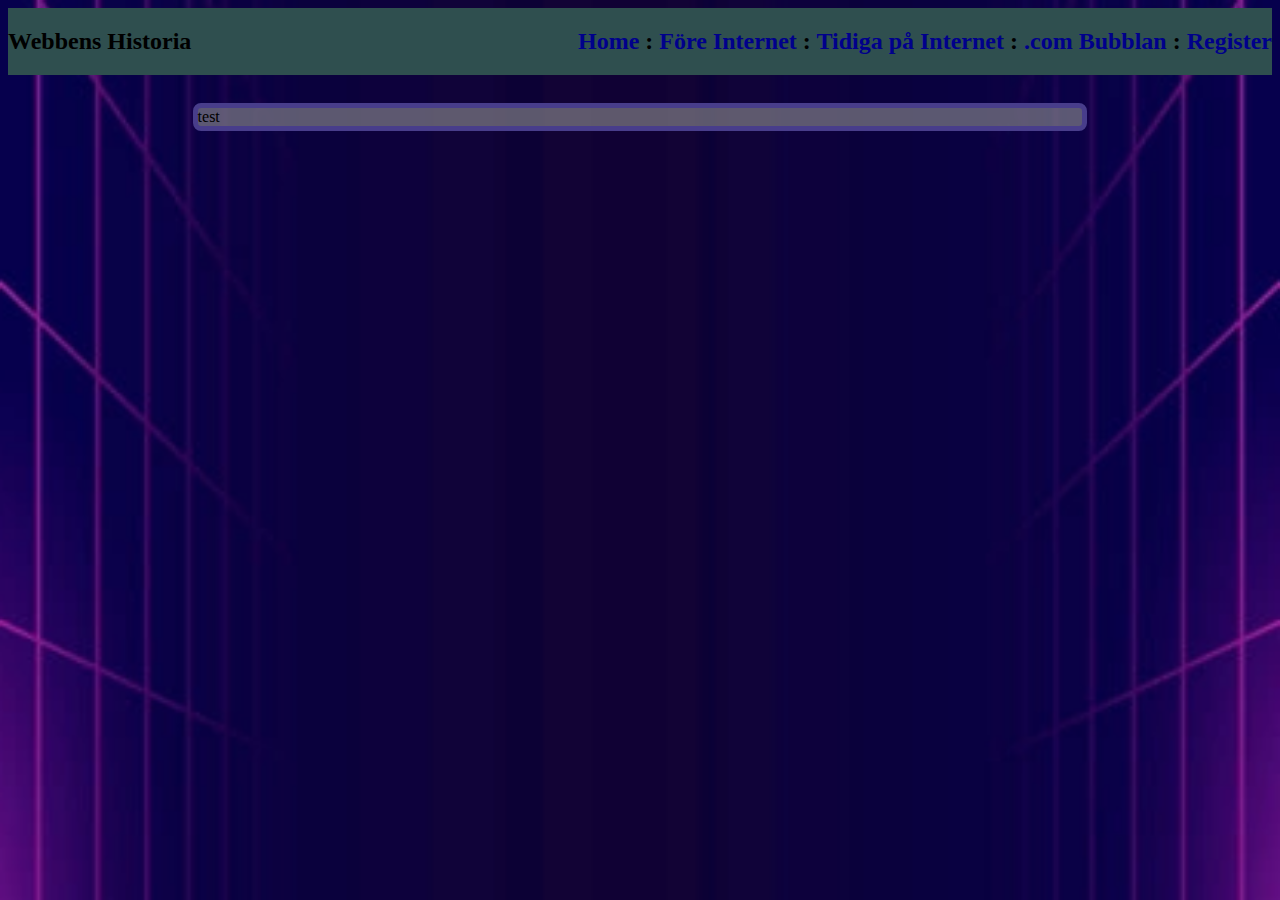
<file: Del1/Major/Index.html>
<!DOCTYPE html>
<html lang="sv">
<head>
    <link href="../stylesheet.css" rel="stylesheet" type="text/css">
    <meta charset="utf-8">
    <title>Webbens Historia</title>
</head>
<body>
    <div class="header">
        <div class="namn">
            <h2>
                Webbens Historia
            </h2>
        </div>
        <div class="links">
            <h2>
                <a href="Index.html">Home</a>
                :
                <a href="Before.html">Före Internet</a>
                :
                <a href="Historia.html">Tidiga på Internet</a>
                :
                <a href="Bubble.html">.com Bubblan</a>
                :
                <a href="Register.html">Register</a>
            </h2>
        </div>
    </div>
    <div class="main">
        test
    </div>
</body>
</html>
</file>
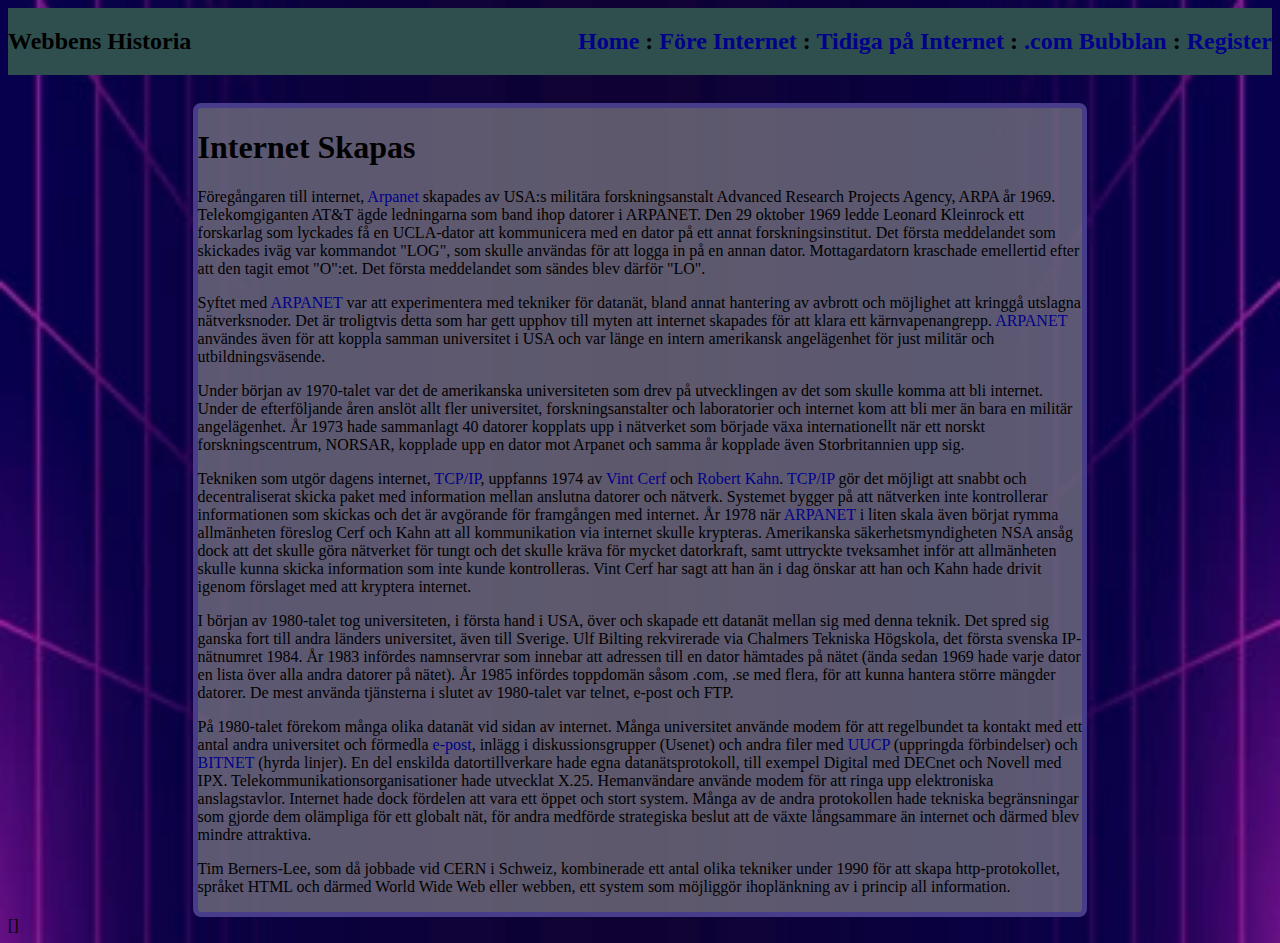
<file: Del1/Major/Before.html>
<!DOCTYPE html>
<html lang="sv">
<head>
    <link href="../stylesheet.css" rel="stylesheet" type="text/css">
    <meta charset="utf-8">
    <title>Webbens Historia</title>
</head>
<body>
    <div class="header">
        <div class="namn">
            <h2>
                Webbens Historia
            </h2>
        </div>
        <div class="links">
            <h2>
                <a href="Index.html">Home</a>
                :
                <a href="Before.html">Före Internet</a>
                :
                <a href="Historia.html">Tidiga på Internet</a>
                :
                <a href="Bubble.html">.com Bubblan</a>
                :
                <a href="Register.html">Register</a>
            </h2>
        </div>
    </div>
    <div class="main">
        <h1>Internet Skapas</h1>
        <p>Föregångaren till internet, <a href="../Minor/Arpanet.html">Arpanet</a> skapades av USA:s militära forskningsanstalt Advanced Research Projects Agency, ARPA år 1969. Telekomgiganten AT&T ägde ledningarna som band ihop datorer i ARPANET. Den 29 oktober 1969 ledde Leonard Kleinrock ett forskarlag som lyckades få en UCLA-dator att kommunicera med en dator på ett annat forskningsinstitut. Det första meddelandet som skickades iväg var kommandot "LOG", som skulle användas för att logga in på en annan dator. Mottagardatorn kraschade emellertid efter att den tagit emot "O":et. Det första meddelandet som sändes blev därför "LO".</p>

        <p>Syftet med <a href="../Minor/Arpanet.html">ARPANET</a> var att experimentera med tekniker för datanät, bland annat hantering av avbrott och möjlighet att kringgå utslagna nätverksnoder. Det är troligtvis detta som har gett upphov till myten att internet skapades för att klara ett kärnvapenangrepp. <a href="../Minor/Arpanet.html">ARPANET</a> användes även för att koppla samman universitet i USA och var länge en intern amerikansk angelägenhet för just militär och utbildningsväsende.</p>

        <p>Under början av 1970-talet var det de amerikanska universiteten som drev på utvecklingen av det som skulle komma att bli internet. Under de efterföljande åren anslöt allt fler universitet, forskningsanstalter och laboratorier och internet kom att bli mer än bara en militär angelägenhet. År 1973 hade sammanlagt 40 datorer kopplats upp i nätverket som började växa internationellt när ett norskt forskningscentrum, NORSAR, kopplade upp en dator mot Arpanet och samma år kopplade även Storbritannien upp sig.</p>

        <p>Tekniken som utgör dagens internet, <a href="../Minor/TCPIP.html">TCP/IP</a>, uppfanns 1974 av <a href="../Minor/Vint Cerf.html">Vint Cerf</a> och <a href="../Minor/Robert Kahn.html">Robert Kahn</a>. <a href="../Minor/TCPIP.html">TCP/IP</a> gör det möjligt att snabbt och decentraliserat skicka paket med information mellan anslutna datorer och nätverk. Systemet bygger på att nätverken inte kontrollerar informationen som skickas och det är avgörande för framgången med internet. År 1978 när <a href="../Minor/Arpanet.html">ARPANET</a> i liten skala även börjat rymma allmänheten föreslog Cerf och Kahn att all kommunikation via internet skulle krypteras. Amerikanska säkerhetsmyndigheten NSA ansåg dock att det skulle göra nätverket för tungt och det skulle kräva för mycket datorkraft, samt uttryckte tveksamhet inför att allmänheten skulle kunna skicka information som inte kunde kontrolleras. Vint Cerf har sagt att han än i dag önskar att han och Kahn hade drivit igenom förslaget med att kryptera internet.</p>

        <p>I början av 1980-talet tog universiteten, i första hand i USA, över och skapade ett datanät mellan sig med denna teknik. Det spred sig ganska fort till andra länders universitet, även till Sverige. Ulf Bilting rekvirerade via Chalmers Tekniska Högskola, det första svenska IP-nätnumret 1984. År 1983 infördes namnservrar som innebar att adressen till en dator hämtades på nätet (ända sedan 1969 hade varje dator en lista över alla andra datorer på nätet). År 1985 infördes toppdomän såsom .com, .se med flera, för att kunna hantera större mängder datorer. De mest använda tjänsterna i slutet av 1980-talet var telnet, e-post och FTP.</p>

        <p>På 1980-talet förekom många olika datanät vid sidan av internet. Många universitet använde modem för att regelbundet ta kontakt med ett antal andra universitet och förmedla <a href="../Minor/Epost.html">e-post</a>, inlägg i diskussionsgrupper (Usenet) och andra filer med <a href="../Minor/Uucp.html">UUCP</a> (uppringda förbindelser) och <a href="../Minor/Bitnet.html">BITNET</a> (hyrda linjer). En del enskilda datortillverkare hade egna datanätsprotokoll, till exempel Digital med DECnet och Novell med IPX. Telekommunikationsorganisationer hade utvecklat X.25. Hemanvändare använde modem för att ringa upp elektroniska anslagstavlor. Internet hade dock fördelen att vara ett öppet och stort system. Många av de andra protokollen hade tekniska begränsningar som gjorde dem olämpliga för ett globalt nät, för andra medförde strategiska beslut att de växte långsammare än internet och därmed blev mindre attraktiva.</p>

        <p>Tim Berners-Lee, som då jobbade vid CERN i Schweiz, kombinerade ett antal olika tekniker under 1990 för att skapa http-protokollet, språket HTML och därmed World Wide Web eller webben, ett system som möjliggör ihoplänkning av i princip all information.</p>
    </div>
</body>
</html>[]
</file>
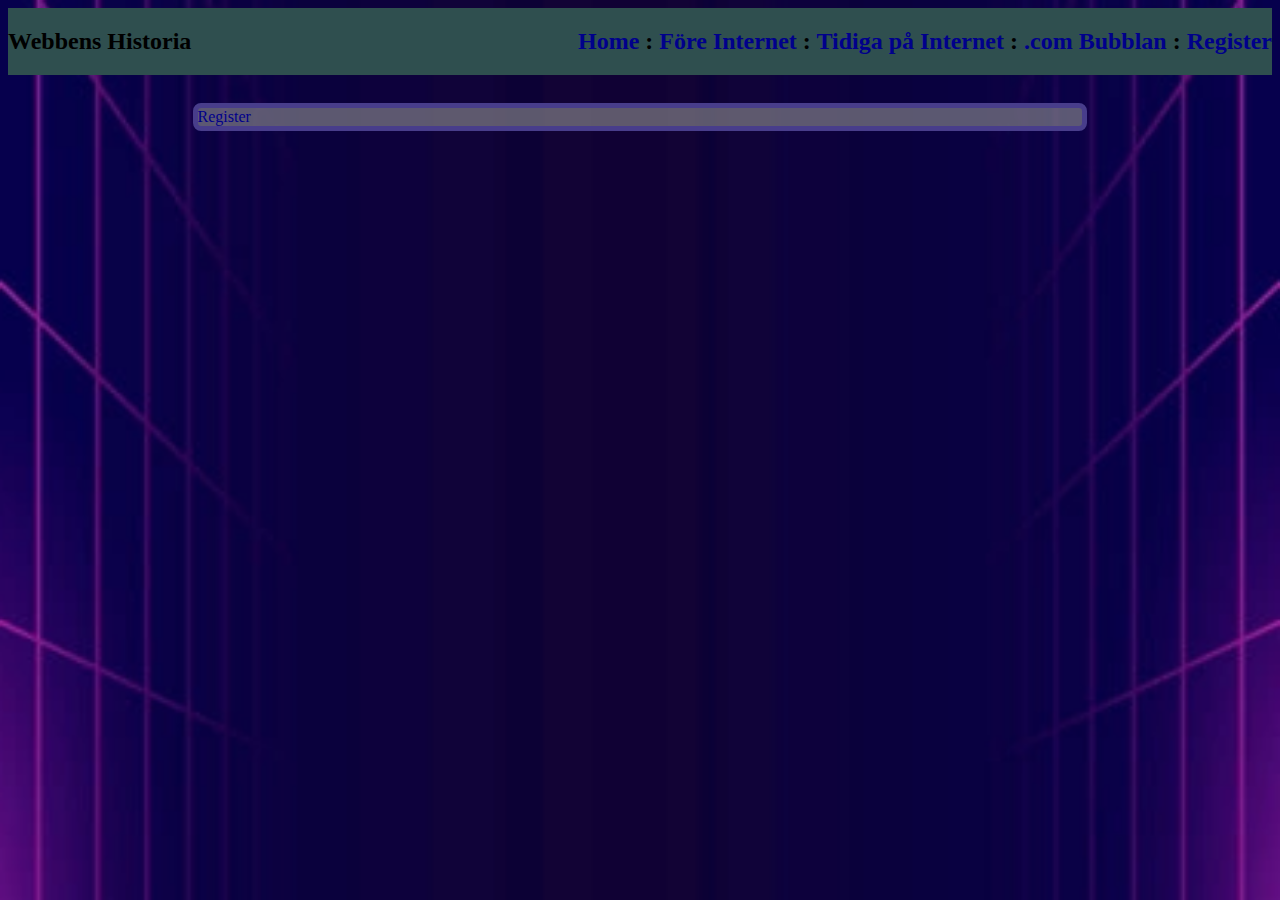
<file: Del1/Major/Register.html>
<!DOCTYPE html>
<html lang="sv">
<head>
    <link href="../stylesheet.css" rel="stylesheet" type="text/css">
    <meta charset="utf-8">
    <title>Webbens Historia</title>
</head>
<body>
    <div class="header">
        <div class="namn">
            <h2>
                Webbens Historia
            </h2>
        </div>
        <div class="links">
            <h2>
                <a href="Index.html">Home</a>
                :
                <a href="Before.html">Före Internet</a>
                :
                <a href="Historia.html">Tidiga på Internet</a>
                :
                <a href="Bubble.html">.com Bubblan</a>
                :
                <a href="Register.html">Register</a>
            </h2>
        </div>
    </div>
    <div class="main">
        <a href="../Minor/Arpanet.html">Register</a>
    </div>
</body>
</html>
</file>
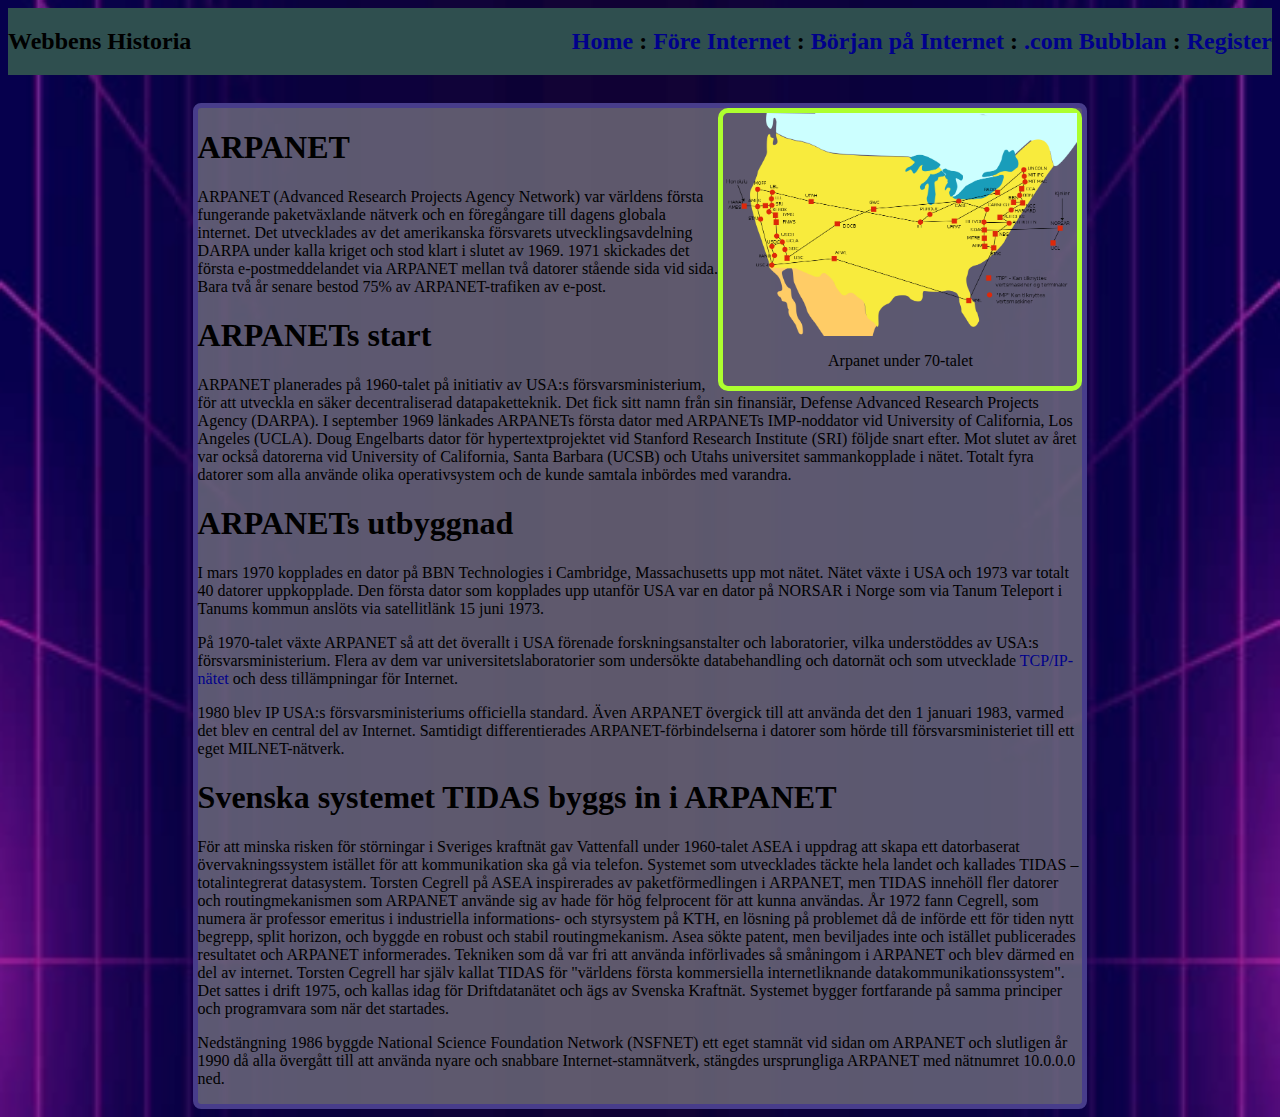
<file: Del1/Minor/Arpanet.html>
<!DOCTYPE html>
<html lang="sv">
<head>
    <link href="../stylesheet.css" rel="stylesheet" type="text/css">
    <meta charset="utf-8">
    <title>Webbens Historia</title>
</head>
<body>
    <div class="header">
        <div class="namn">
            <h2>
                Webbens Historia
            </h2>
        </div>
        <div class="links">
            <h2>
                <a href="../Major/Index.html">Home</a>
                :
                <a href="../Major/Before.html">Före Internet</a>
                :
                <a href="../Major/Historia.html">Början på Internet</a>
                :
                <a href="../Major/Bubble.html">.com Bubblan</a>
                :
                <a href="../Major/Register.html">Register</a>
            </h2>
        </div>
    </div>
    <div class="main">
        <div class="right">
            <img src="../Img/Arpanet.png" width="100%">
            <p>Arpanet under 70-talet</p>    
        </div>
        <div>
            <p>
                <h1>ARPANET</h1>
            </p>
            <div>
                <p>
                    ARPANET (Advanced Research Projects Agency Network) var världens första fungerande paketväxlande nätverk och en föregångare till dagens globala internet. Det utvecklades av det amerikanska försvarets utvecklingsavdelning DARPA under kalla kriget och stod klart i slutet av 1969. 1971 skickades det första e-postmeddelandet via ARPANET mellan två datorer stående sida vid sida. Bara två år senare bestod 75% av ARPANET-trafiken av e-post.
                </p>
            </div>
        </div>
        <p>
            <h1>ARPANETs start</h1>
        </p>
        <p>
            ARPANET planerades på 1960-talet på initiativ av USA:s försvarsministerium, för att utveckla en säker decentraliserad datapaketteknik. Det fick sitt namn från sin finansiär, Defense Advanced Research Projects Agency (DARPA). I september 1969 länkades ARPANETs första dator med ARPANETs IMP-noddator vid University of California, Los Angeles (UCLA). Doug Engelbarts dator för hypertextprojektet vid Stanford Research Institute (SRI) följde snart efter. Mot slutet av året var också datorerna vid University of California, Santa Barbara (UCSB) och Utahs universitet sammankopplade i nätet. Totalt fyra datorer som alla använde olika operativsystem och de kunde samtala inbördes med varandra.
        </p>
        <h1>
            ARPANETs utbyggnad
        </h1>
        <div>
            <p>I mars 1970 kopplades en dator på BBN Technologies i Cambridge, Massachusetts upp mot nätet. Nätet växte i USA och 1973 var totalt 40 datorer uppkopplade. Den första dator som kopplades upp utanför USA var en dator på NORSAR i Norge som via Tanum Teleport i Tanums kommun anslöts via satellitlänk 15 juni 1973.</p>
            <p>På 1970-talet växte ARPANET så att det överallt i USA förenade forskningsanstalter och laboratorier, vilka understöddes av USA:s försvarsministerium. Flera av dem var universitetslaboratorier som undersökte databehandling och datornät och som utvecklade <a href="TCPIP.html">TCP/IP-nätet</a> och dess tillämpningar för Internet.</p>
            <p>1980 blev IP USA:s försvarsministeriums officiella standard. Även ARPANET övergick till att använda det den 1 januari 1983, varmed det blev en central del av Internet. Samtidigt differentierades ARPANET-förbindelserna i datorer som hörde till försvarsministeriet till ett eget MILNET-nätverk.</p>
        </div>
        <h1>
            Svenska systemet TIDAS byggs in i ARPANET
        </h1>
        <p>För att minska risken för störningar i Sveriges kraftnät gav Vattenfall under 1960-talet ASEA i uppdrag att skapa ett datorbaserat övervakningssystem istället för att kommunikation ska gå via telefon. Systemet som utvecklades täckte hela landet och kallades TIDAS – totalintegrerat datasystem. Torsten Cegrell på ASEA inspirerades av paketförmedlingen i ARPANET, men TIDAS innehöll fler datorer och routingmekanismen som ARPANET använde sig av hade för hög felprocent för att kunna användas. År 1972 fann Cegrell, som numera är professor emeritus i industriella informations- och styrsystem på KTH, en lösning på problemet då de införde ett för tiden nytt begrepp, split horizon, och byggde en robust och stabil routingmekanism. Asea sökte patent, men beviljades inte och istället publicerades resultatet och ARPANET informerades. Tekniken som då var fri att använda införlivades så småningom i ARPANET och blev därmed en del av internet. Torsten Cegrell har själv kallat TIDAS för "världens första kommersiella internetliknande datakommunikationssystem". Det sattes i drift 1975, och kallas idag för Driftdatanätet och ägs av Svenska Kraftnät. Systemet bygger fortfarande på samma principer och programvara som när det startades.</p>
        <p>Nedstängning 1986 byggde National Science Foundation Network (NSFNET) ett eget stamnät vid sidan om ARPANET och slutligen år 1990 då alla övergått till att använda nyare och snabbare Internet-stamnätverk, stängdes ursprungliga ARPANET med nätnumret 10.0.0.0 ned.</p>
    </div>
</body>
</html>
</file>
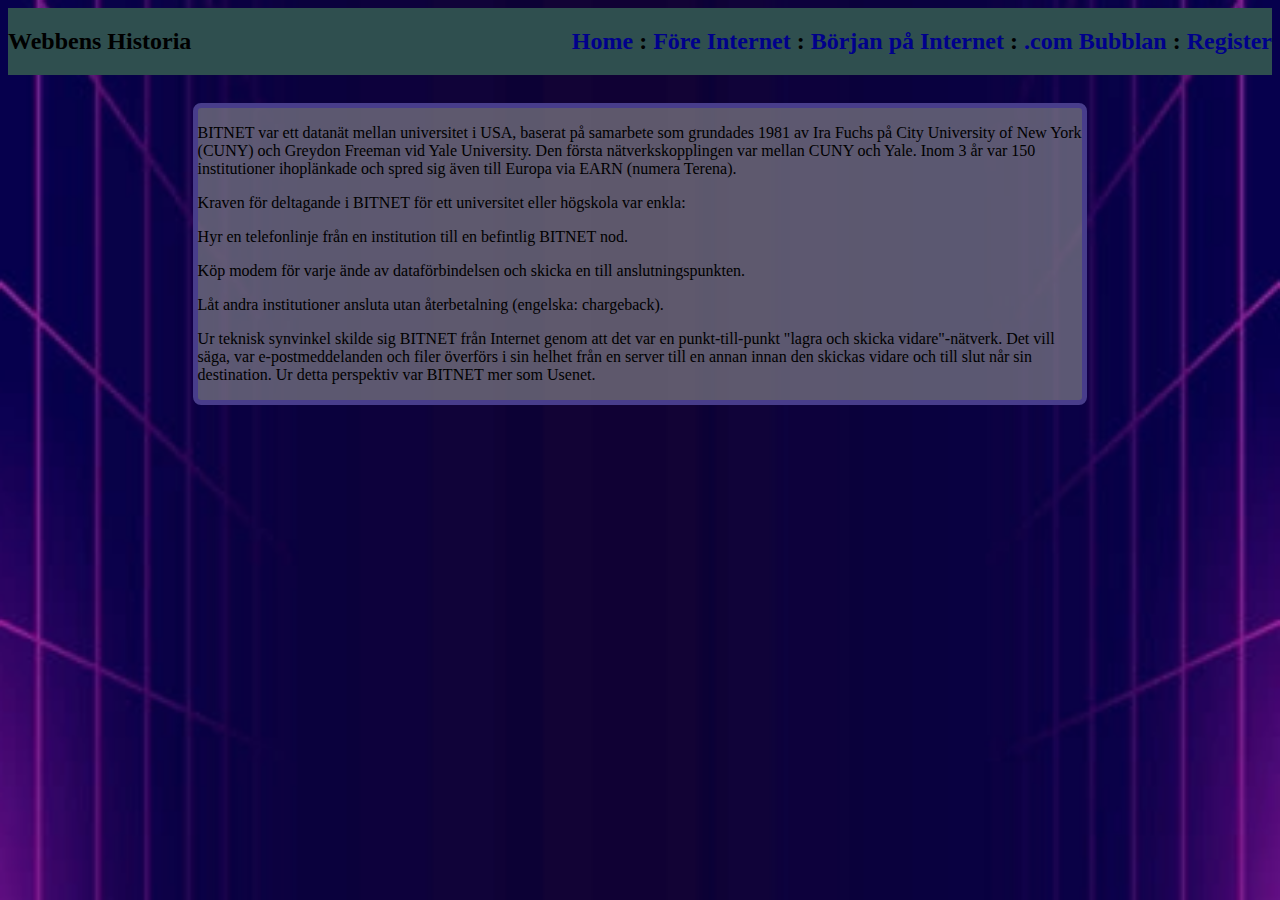
<file: Del1/Minor/Bitnet.html>
<!DOCTYPE html>
<html lang="sv">
<head>
    <link href="../stylesheet.css" rel="stylesheet" type="text/css">
    <meta charset="utf-8">
    <title>Webbens Historia</title>
</head>
<body>
    <div class="header">
        <div class="namn">
            <h2>
                Webbens Historia
            </h2>
        </div>
        <div class="links">
            <h2>
                <a href="../Major/Index.html">Home</a>
                :
                <a href="../Major/Before.html">Före Internet</a>
                :
                <a href="../Major/Historia.html">Början på Internet</a>
                :
                <a href="../Major/Bubble.html">.com Bubblan</a>
                :
                <a href="../Major/Register.html">Register</a>
            </h2>
        </div>
    </div>
    <div class="main">
        <p>BITNET var ett datanät mellan universitet i USA, baserat på samarbete som grundades 1981 av Ira Fuchs på City University of New York (CUNY) och Greydon Freeman vid Yale University. Den första nätverkskopplingen var mellan CUNY och Yale. Inom 3 år var 150 institutioner ihoplänkade och spred sig även till Europa via EARN (numera Terena).</p>

        <p>Kraven för deltagande i BITNET för ett universitet eller högskola var enkla:</p>
        
        <p>Hyr en telefonlinje från en institution till en befintlig BITNET nod.</p>
        <p>Köp modem för varje ände av dataförbindelsen och skicka en till anslutningspunkten.</p>
        <p>Låt andra institutioner ansluta utan återbetalning (engelska: chargeback).</p>
        <p>Ur teknisk synvinkel skilde sig BITNET från Internet genom att det var en punkt-till-punkt "lagra och skicka vidare"-nätverk. Det vill säga, var e-postmeddelanden och filer överförs i sin helhet från en server till en annan innan den skickas vidare och till slut når sin destination. Ur detta perspektiv var BITNET mer som Usenet.</p>
    </div>
</body>
</file>
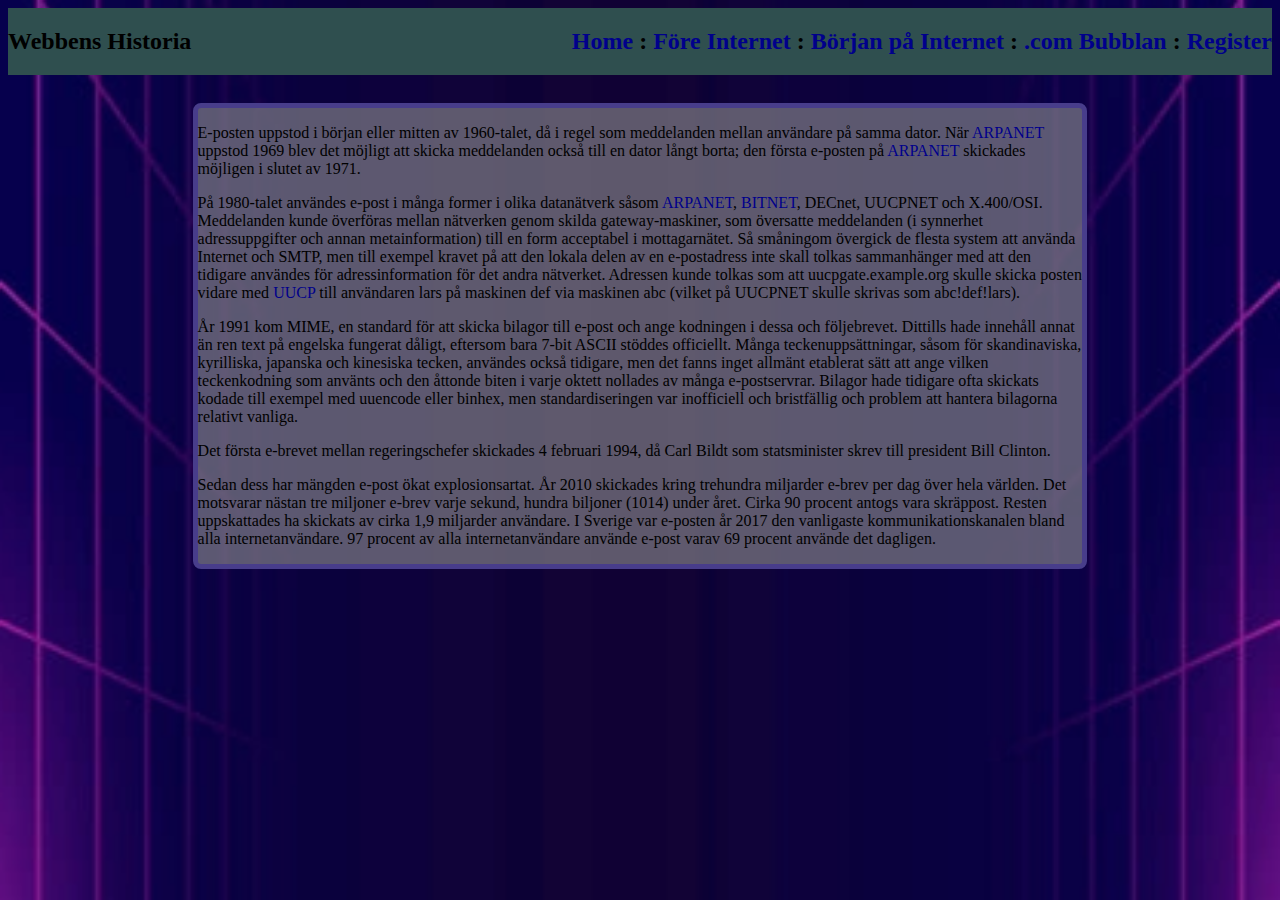
<file: Del1/Minor/Epost.html>
<!DOCTYPE html>
<html lang="sv">
<head>
    <link href="../stylesheet.css" rel="stylesheet" type="text/css">
    <meta charset="utf-8">
    <title>Webbens Historia</title>
</head>
<body>
    <div class="header">
        <div class="namn">
            <h2>
                Webbens Historia
            </h2>
        </div>
        <div class="links">
            <h2>
                <a href="../Major/Index.html">Home</a>
                :
                <a href="../Major/Before.html">Före Internet</a>
                :
                <a href="../Major/Historia.html">Början på Internet</a>
                :
                <a href="../Major/Bubble.html">.com Bubblan</a>
                :
                <a href="../Major/Register.html">Register</a>
            </h2>
        </div>
    </div>
    <div class="main">
        <p>E-posten uppstod i början eller mitten av 1960-talet, då i regel som meddelanden mellan användare på samma dator. När <a href="../Minor/Arpanet.html">ARPANET</a> uppstod 1969 blev det möjligt att skicka meddelanden också till en dator långt borta; den första e-posten på <a href="../Minor/Arpanet.html">ARPANET</a> skickades möjligen i slutet av 1971.</p>

        <p>På 1980-talet användes e-post i många former i olika datanätverk såsom <a href="../Minor/Arpanet.html">ARPANET</a>, <a href="../Minor/Bitnet.html">BITNET</a>, DECnet, UUCPNET och X.400/OSI. Meddelanden kunde överföras mellan nätverken genom skilda gateway-maskiner, som översatte meddelanden (i synnerhet adressuppgifter och annan metainformation) till en form acceptabel i mottagarnätet. Så småningom övergick de flesta system att använda Internet och SMTP, men till exempel kravet på att den lokala delen av en e-postadress inte skall tolkas sammanhänger med att den tidigare användes för adressinformation för det andra nätverket. Adressen <abc%def%lars@uucpgate.example.org> kunde tolkas som att uucpgate.example.org skulle skicka posten vidare med <a href="Uucp.html">UUCP</a> till användaren lars på maskinen def via maskinen abc (vilket på UUCPNET skulle skrivas som abc!def!lars).</p>
        
        <p>År 1991 kom MIME, en standard för att skicka bilagor till e-post och ange kodningen i dessa och följebrevet. Dittills hade innehåll annat än ren text på engelska fungerat dåligt, eftersom bara 7-bit ASCII stöddes officiellt. Många teckenuppsättningar, såsom för skandinaviska, kyrilliska, japanska och kinesiska tecken, användes också tidigare, men det fanns inget allmänt etablerat sätt att ange vilken teckenkodning som använts och den åttonde biten i varje oktett nollades av många e-postservrar. Bilagor hade tidigare ofta skickats kodade till exempel med uuencode eller binhex, men standardiseringen var inofficiell och bristfällig och problem att hantera bilagorna relativt vanliga.</p>
        
        <p>Det första e-brevet mellan regeringschefer skickades 4 februari 1994, då Carl Bildt som statsminister skrev till president Bill Clinton.</p>
        
        <p>Sedan dess har mängden e-post ökat explosionsartat. År 2010 skickades kring trehundra miljarder e-brev per dag över hela världen. Det motsvarar nästan tre miljoner e-brev varje sekund, hundra biljoner (1014) under året. Cirka 90 procent antogs vara skräppost. Resten uppskattades ha skickats av cirka 1,9 miljarder användare. I Sverige var e-posten år 2017 den vanligaste kommunikationskanalen bland alla internetanvändare. 97 procent av alla internetanvändare använde e-post varav 69 procent använde det dagligen.</p>
    </div>
</body>
</file>
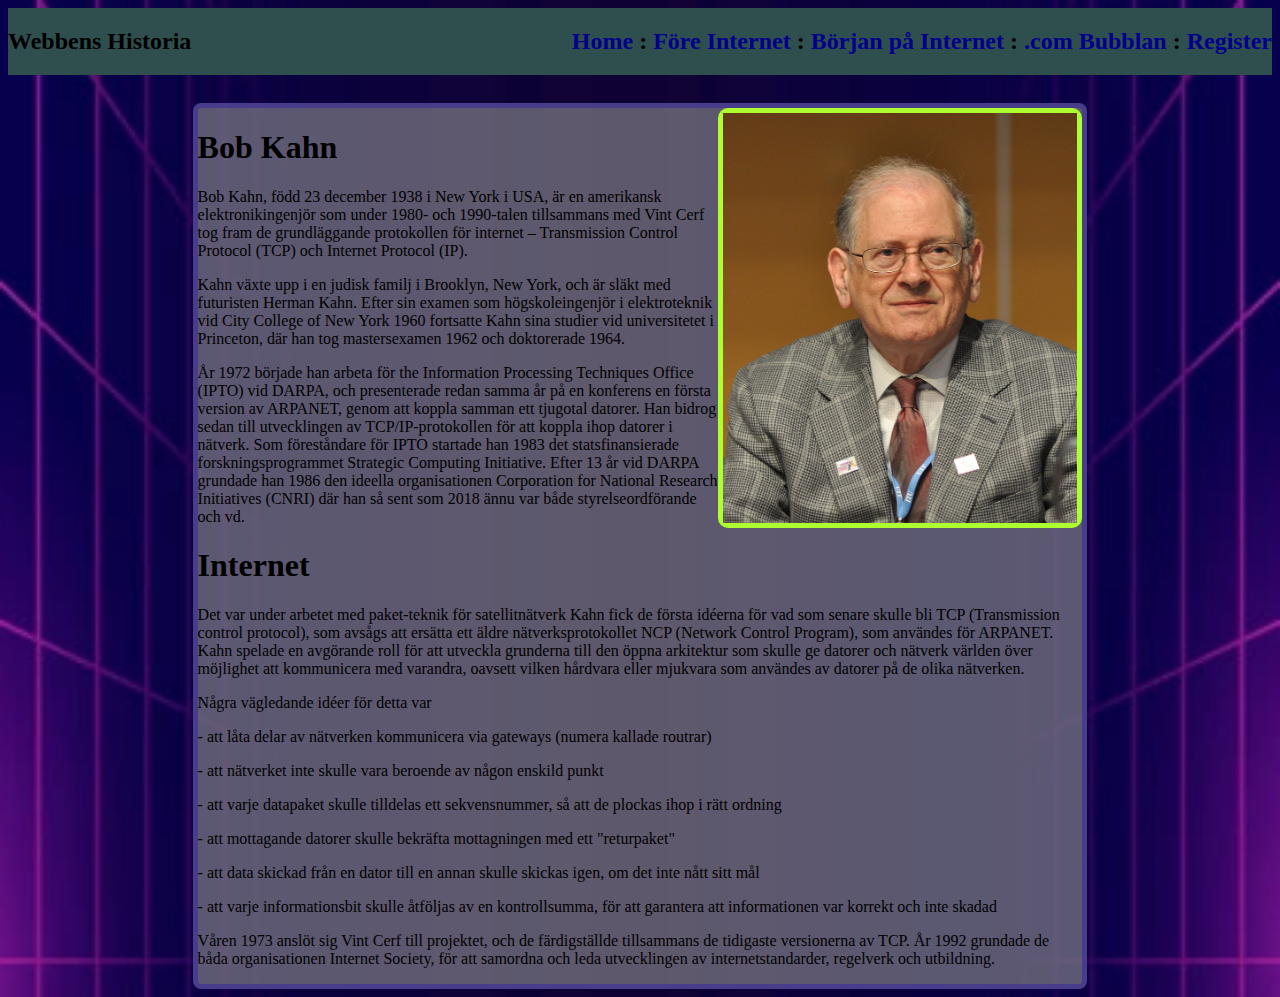
<file: Del1/Minor/Robert Kahn.html>
<!DOCTYPE html>
<html lang="sv">
<head>
    <link href="../stylesheet.css" rel="stylesheet" type="text/css">
    <meta charset="utf-8">
    <title>Webbens Historia</title>
</head>
<body>
    <div class="header">
        <div class="namn">
            <h2>
                Webbens Historia
            </h2>
        </div>
        <div class="links">
            <h2>
                <a href="../Major/Index.html">Home</a>
                :
                <a href="../Major/Before.html">Före Internet</a>
                :
                <a href="../Major/Historia.html">Början på Internet</a>
                :
                <a href="../Major/Bubble.html">.com Bubblan</a>
                :
                <a href="../Major/Register.html">Register</a>
            </h2>
        </div>
    </div>
    <div class="main">
        <div class="right">
            <img src="../Img/Kahn.jpg" width="100%">  
        </div>
        <h1>
            Bob Kahn
        </h1>
        <p>Bob Kahn, född 23 december 1938 i New York i USA, är en amerikansk elektronikingenjör som under 1980- och 1990-talen tillsammans med Vint Cerf tog fram de grundläggande protokollen för internet – Transmission Control Protocol (TCP) och Internet Protocol (IP).</p>

        <p>Kahn växte upp i en judisk familj i Brooklyn, New York, och är släkt med futuristen Herman Kahn. Efter sin examen som högskoleingenjör i elektroteknik vid City College of New York 1960 fortsatte Kahn sina studier vid universitetet i Princeton, där han tog mastersexamen 1962 och doktorerade 1964.</p>

        <p>År 1972 började han arbeta för the Information Processing Techniques Office (IPTO) vid DARPA, och presenterade redan samma år på en konferens en första version av ARPANET, genom att koppla samman ett tjugotal datorer. Han bidrog sedan till utvecklingen av TCP/IP-protokollen för att koppla ihop datorer i nätverk. Som föreståndare för IPTO startade han 1983 det statsfinansierade forskningsprogrammet Strategic Computing Initiative. Efter 13 år vid DARPA grundade han 1986 den ideella organisationen Corporation for National Research Initiatives (CNRI) där han så sent som 2018 ännu var både styrelseordförande och vd.</p>

        <h1>
            Internet
        </h1>
            
        <p>Det var under arbetet med paket-teknik för satellitnätverk Kahn fick de första idéerna för vad som senare skulle bli TCP (Transmission control protocol), som avsågs att ersätta ett äldre nätverksprotokollet NCP (Network Control Program), som användes för ARPANET. Kahn spelade en avgörande roll för att utveckla grunderna till den öppna arkitektur som skulle ge datorer och nätverk världen över möjlighet att kommunicera med varandra, oavsett vilken hårdvara eller mjukvara som användes av datorer på de olika nätverken.</p>

        <p>Några vägledande idéer för detta var

        <p>    -   att låta delar av nätverken kommunicera via gateways (numera kallade routrar)</p>
        <p>    -   att nätverket inte skulle vara beroende av någon enskild punkt</p>
        <p>    -   att varje datapaket skulle tilldelas ett sekvensnummer, så att de plockas ihop i rätt ordning</p>
        <p>    -   att mottagande datorer skulle bekräfta mottagningen med ett "returpaket"</p>
        <p>    -   att data skickad från en dator till en annan skulle skickas igen, om det inte nått sitt mål</p>
        <p>    -   att varje informationsbit skulle åtföljas av en kontrollsumma, för att garantera att informationen var korrekt och inte skadad </p>

        <p>Våren 1973 anslöt sig Vint Cerf till projektet, och de färdigställde tillsammans de tidigaste versionerna av TCP. År 1992 grundade de båda organisationen Internet Society, för att samordna och leda utvecklingen av internetstandarder, regelverk och utbildning.</p>
    </div>
</file>
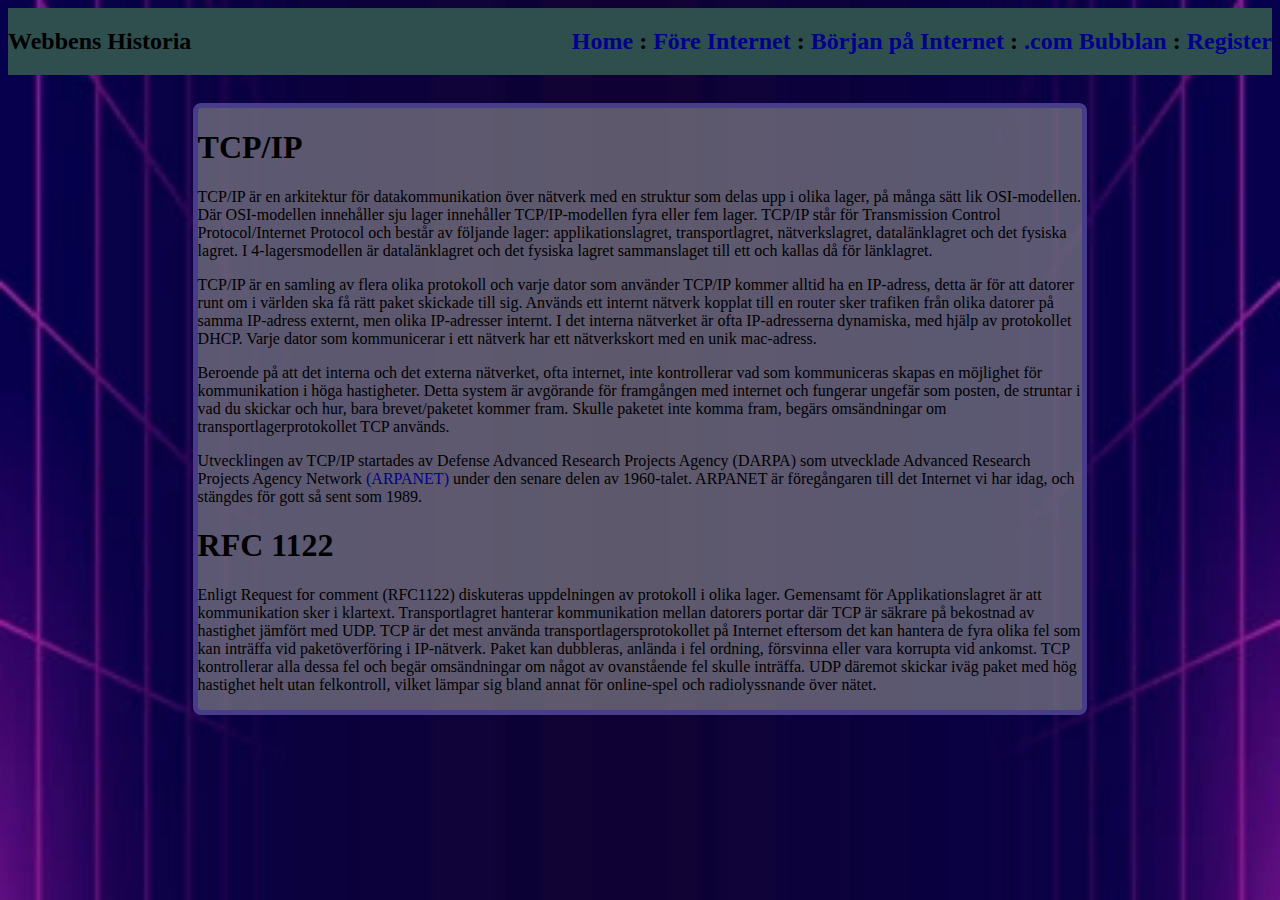
<file: Del1/Minor/TCPIP.html>
<!DOCTYPE html>
<html lang="sv">
<head>
    <link href="../stylesheet.css" rel="stylesheet" type="text/css">
    <meta charset="utf-8">
    <title>Webbens Historia</title>
</head>
<body>
    <div class="header">
        <div class="namn">
            <h2>
                Webbens Historia
            </h2>
        </div>
        <div class="links">
            <h2>
                <a href="../Major/Index.html">Home</a>
                :
                <a href="../Major/Before.html">Före Internet</a>
                :
                <a href="../Major/Historia.html">Början på Internet</a>
                :
                <a href="../Major/Bubble.html">.com Bubblan</a>
                :
                <a href="../Major/Register.html">Register</a>
            </h2>
        </div>
    </div>
    <div class="main">
    <h1>
        TCP/IP
    </h1>

    <p>TCP/IP är en arkitektur för datakommunikation över nätverk med en struktur som delas upp i olika lager, på många sätt lik OSI-modellen. Där OSI-modellen innehåller sju lager innehåller TCP/IP-modellen fyra eller fem lager. TCP/IP står för Transmission Control Protocol/Internet Protocol och består av följande lager: applikationslagret, transportlagret, nätverkslagret, datalänklagret och det fysiska lagret. I 4-lagersmodellen är datalänklagret och det fysiska lagret sammanslaget till ett och kallas då för länklagret.</p>

    <p>TCP/IP är en samling av flera olika protokoll och varje dator som använder TCP/IP kommer alltid ha en IP-adress, detta är för att datorer runt om i världen ska få rätt paket skickade till sig. Används ett internt nätverk kopplat till en router sker trafiken från olika datorer på samma IP-adress externt, men olika IP-adresser internt. I det interna nätverket är ofta IP-adresserna dynamiska, med hjälp av protokollet DHCP. Varje dator som kommunicerar i ett nätverk har ett nätverkskort med en unik mac-adress.</p>

    <p>Beroende på att det interna och det externa nätverket, ofta internet, inte kontrollerar vad som kommuniceras skapas en möjlighet för kommunikation i höga hastigheter. Detta system är avgörande för framgången med internet och fungerar ungefär som posten, de struntar i vad du skickar och hur, bara brevet/paketet kommer fram. Skulle paketet inte komma fram, begärs omsändningar om transportlagerprotokollet TCP används.</p>

    <p>Utvecklingen av TCP/IP startades av Defense Advanced Research Projects Agency (DARPA) som utvecklade Advanced Research Projects Agency Network <a href="Arpanet.html">(ARPANET)</a> under den senare delen av 1960-talet. ARPANET är föregångaren till det Internet vi har idag, och stängdes för gott så sent som 1989.</p>

    <h1>
        RFC 1122
    </h1>

    <p>Enligt Request for comment (RFC1122) diskuteras uppdelningen av protokoll i olika lager. Gemensamt för Applikationslagret är att kommunikation sker i klartext. Transportlagret hanterar kommunikation mellan datorers portar där TCP är säkrare på bekostnad av hastighet jämfört med UDP. TCP är det mest använda transportlagersprotokollet på Internet eftersom det kan hantera de fyra olika fel som kan inträffa vid paketöverföring i IP-nätverk. Paket kan dubbleras, anlända i fel ordning, försvinna eller vara korrupta vid ankomst. TCP kontrollerar alla dessa fel och begär omsändningar om något av ovanstående fel skulle inträffa. UDP däremot skickar iväg paket med hög hastighet helt utan felkontroll, vilket lämpar sig bland annat för online-spel och radiolyssnande över nätet.</p>
    </div>
</file>
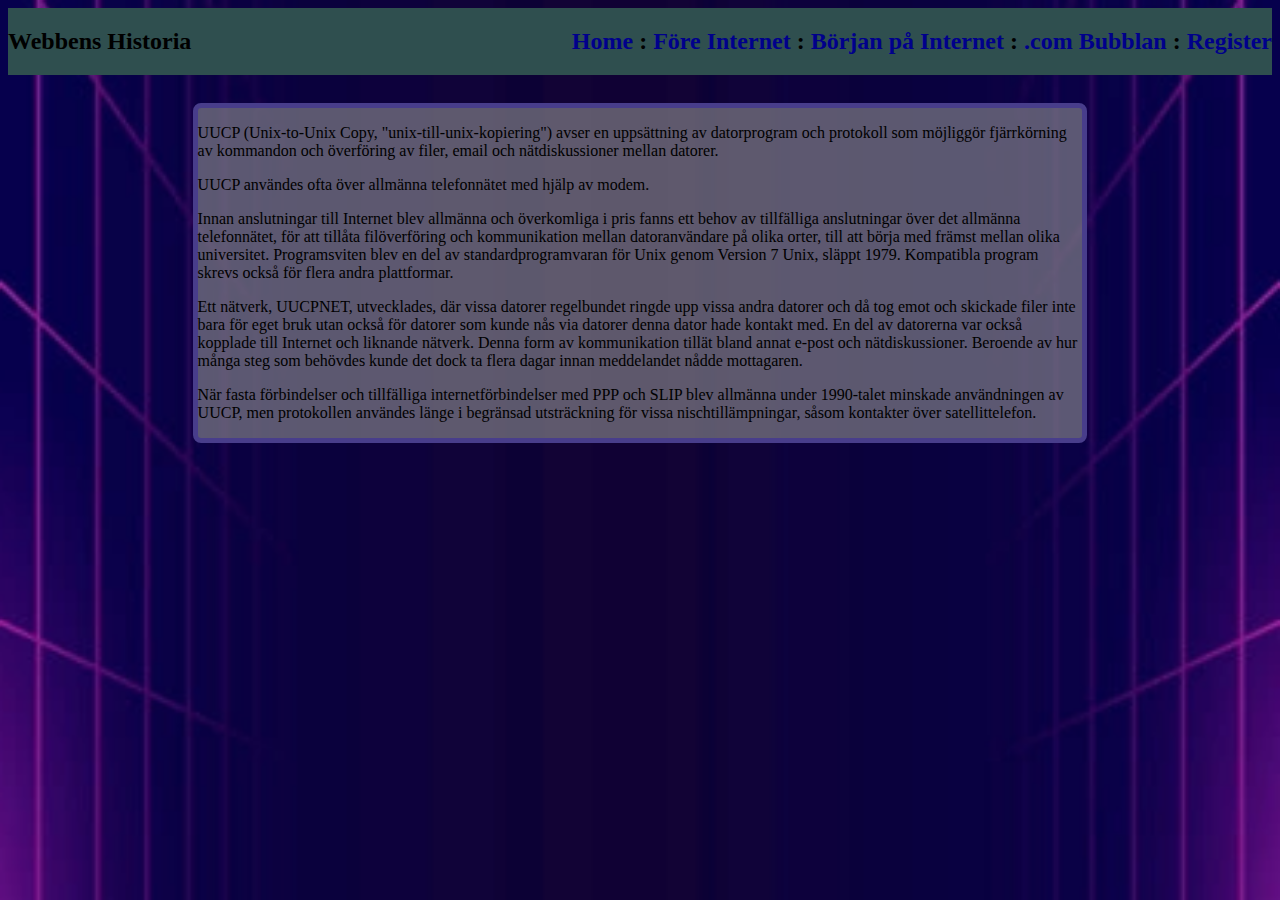
<file: Del1/Minor/Uucp.html>
<!DOCTYPE html>
<html lang="sv">
<head>
    <link href="../stylesheet.css" rel="stylesheet" type="text/css">
    <meta charset="utf-8">
    <title>Webbens Historia</title>
</head>
<body>
    <div class="header">
        <div class="namn">
            <h2>
                Webbens Historia
            </h2>
        </div>
        <div class="links">
            <h2>
                <a href="../Major/Index.html">Home</a>
                :
                <a href="../Major/Before.html">Före Internet</a>
                :
                <a href="../Major/Historia.html">Början på Internet</a>
                :
                <a href="../Major/Bubble.html">.com Bubblan</a>
                :
                <a href="../Major/Register.html">Register</a>
            </h2>
        </div>
    </div>
    <div class="main">
        <p>UUCP (Unix-to-Unix Copy, "unix-till-unix-kopiering") avser en uppsättning av datorprogram och protokoll som möjliggör fjärrkörning av kommandon och överföring av filer, email och nätdiskussioner mellan datorer.</p>

        <p>UUCP användes ofta över allmänna telefonnätet med hjälp av modem.</p>

        <p>Innan anslutningar till Internet blev allmänna och överkomliga i pris fanns ett behov av tillfälliga anslutningar över det allmänna telefonnätet, för att tillåta filöverföring och kommunikation mellan datoranvändare på olika orter, till att börja med främst mellan olika universitet. Programsviten blev en del av standardprogramvaran för Unix genom Version 7 Unix, släppt 1979. Kompatibla program skrevs också för flera andra plattformar.</p>

        <p>Ett nätverk, UUCPNET, utvecklades, där vissa datorer regelbundet ringde upp vissa andra datorer och då tog emot och skickade filer inte bara för eget bruk utan också för datorer som kunde nås via datorer denna dator hade kontakt med. En del av datorerna var också kopplade till Internet och liknande nätverk. Denna form av kommunikation tillät bland annat e-post och nätdiskussioner. Beroende av hur många steg som behövdes kunde det dock ta flera dagar innan meddelandet nådde mottagaren.</p>

        <p>När fasta förbindelser och tillfälliga internetförbindelser med PPP och SLIP blev allmänna under 1990-talet minskade användningen av UUCP, men protokollen användes länge i begränsad utsträckning för vissa nischtillämpningar, såsom kontakter över satellittelefon.</p>
    </div>
</body>
</file>
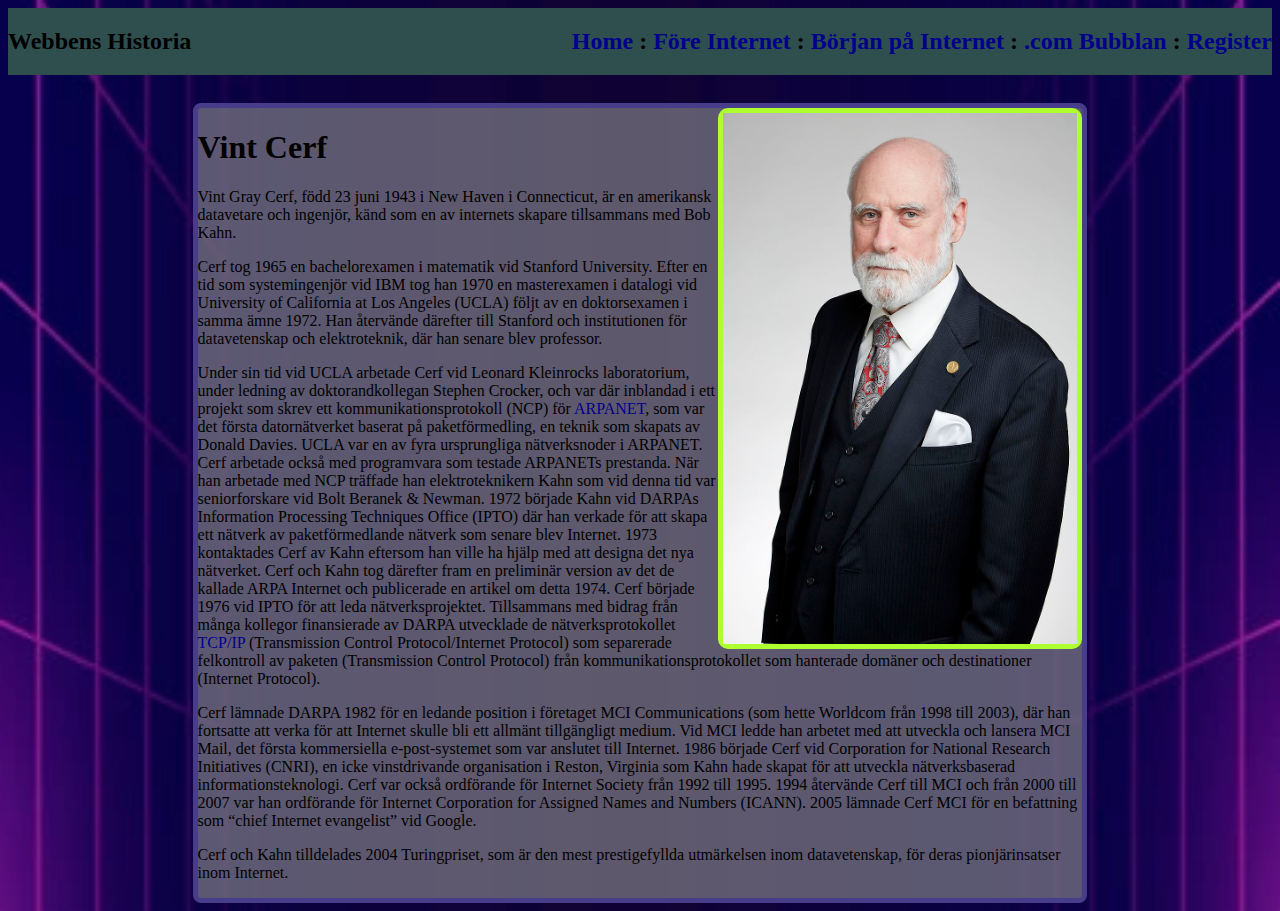
<file: Del1/Minor/Vint Cerf.html>
<!DOCTYPE html>
<html lang="sv">
<head>
    <link href="../stylesheet.css" rel="stylesheet" type="text/css">
    <meta charset="utf-8">
    <title>Webbens Historia</title>
</head>
<body>
    <div class="header">
        <div class="namn">
            <h2>
                Webbens Historia
            </h2>
        </div>
        <div class="links">
            <h2>
                <a href="../Major/Index.html">Home</a>
                :
                <a href="../Major/Before.html">Före Internet</a>
                :
                <a href="../Major/Historia.html">Början på Internet</a>
                :
                <a href="../Major/Bubble.html">.com Bubblan</a>
                :
                <a href="../Major/Register.html">Register</a>
            </h2>
        </div>
    </div>
    <div class="main">
        <div class="right">
            <img src="../Img/Cerf.jpg" width="100%">  
        </div>
        <h1>
            Vint Cerf
        </h1>
        
        <p>Vint Gray Cerf, född 23 juni 1943 i New Haven i Connecticut, är en amerikansk datavetare och ingenjör, känd som en av internets skapare tillsammans med Bob Kahn.</p>

        <p>Cerf tog 1965 en bachelorexamen i matematik vid Stanford University. Efter en tid som systemingenjör vid IBM tog han 1970 en masterexamen i datalogi vid University of California at Los Angeles (UCLA) följt av en doktorsexamen i samma ämne 1972. Han återvände därefter till Stanford och institutionen för datavetenskap och elektroteknik, där han senare blev professor.</p>

        <p>Under sin tid vid UCLA arbetade Cerf vid Leonard Kleinrocks laboratorium, under ledning av doktorandkollegan Stephen Crocker, och var där inblandad i ett projekt som skrev ett kommunikationsprotokoll (NCP) för <a href="Arpanet.html">ARPANET</a>, som var det första datornätverket baserat på paketförmedling, en teknik som skapats av Donald Davies. UCLA var en av fyra ursprungliga nätverksnoder i ARPANET. Cerf arbetade också med programvara som testade ARPANETs prestanda. När han arbetade med NCP träffade han elektroteknikern Kahn som vid denna tid var seniorforskare vid Bolt Beranek & Newman. 1972 började Kahn vid DARPAs Information Processing Techniques Office (IPTO) där han verkade för att skapa ett nätverk av paketförmedlande nätverk som senare blev Internet. 1973 kontaktades Cerf av Kahn eftersom han ville ha hjälp med att designa det nya nätverket. Cerf och Kahn tog därefter fram en preliminär version av det de kallade ARPA Internet och publicerade en artikel om detta 1974. Cerf började 1976 vid IPTO för att leda nätverksprojektet. Tillsammans med bidrag från många kollegor finansierade av DARPA utvecklade de nätverksprotokollet <a href="TCPIP.html">TCP/IP</a> (Transmission Control Protocol/Internet Protocol) som separerade felkontroll av paketen (Transmission Control Protocol) från kommunikationsprotokollet som hanterade domäner och destinationer (Internet Protocol).</p>

        <p>Cerf lämnade DARPA 1982 för en ledande position i företaget MCI Communications (som hette Worldcom från 1998 till 2003), där han fortsatte att verka för att Internet skulle bli ett allmänt tillgängligt medium. Vid MCI ledde han arbetet med att utveckla och lansera MCI Mail, det första kommersiella e-post-systemet som var anslutet till Internet. 1986 började Cerf vid Corporation for National Research Initiatives (CNRI), en icke vinstdrivande organisation i Reston, Virginia som Kahn hade skapat för att utveckla nätverksbaserad informationsteknologi. Cerf var också ordförande för Internet Society från 1992 till 1995. 1994 återvände Cerf till MCI och från 2000 till 2007 var han ordförande för Internet Corporation for Assigned Names and Numbers (ICANN). 2005 lämnade Cerf MCI för en befattning som “chief Internet evangelist” vid Google.</p>

        <p>Cerf och Kahn tilldelades 2004 Turingpriset, som är den mest prestigefyllda utmärkelsen inom datavetenskap, för deras pionjärinsatser inom Internet.</p>
    </div>
</file>
<file: Del1/stylesheet.css>
body{
    background-image: url(Img/bg.png);
    background-size: cover;
    background-position: top;
    background-repeat: no-repeat;
    background-attachment: fixed;
}

@keyframes example {
    0%   {transform: rotateY(0deg)}
    100%  {transform: rotateY(359deg)}
  }

.snurr{
    position: relative;
    animation-name: example;
    animation-duration: 5s;
    animation-iteration-count: infinite;
}

.img{
    border: 5px solid greenyellow;
    border-radius: 10px;
    
}

.main{
    margin-top: 50px;
    margin-left: auto;
    margin-right: auto;
    width: 70%;
    background-color: rgba(146, 146, 146, 0.6);
    border-radius: 8px;
    border: 5px solid darkslateblue;
}
    .right{
        width: 40%;
        float: right;
        float: top;
        text-align: center;
        border: 5px solid greenyellow;
        border-radius: 10px;
        
    }

    .right img{
        display: block;
    }

    .left{
        width: 60%;
        float: left;
    }

    .text{
        text-align: left;
        width: 100%;
        float: left;
        background-color: darkgray;
        height:100px;
    }
    
    .cate{
        float:left;
        width: 60%;
        background-color: darkgray;
    }

.header{
    background-color: darkslategray;
    width: 100%;
    height: 45px;

}
    .namn{
        width: 20%;
        float: left;
        background-color: darkslategray;
    }

    .links{
        width: 80%;
        text-align: right;
        float: right;
        height: auto;
        background-color: darkslategray;
    }

a:link{
    color:darkblue;
    text-decoration: none;
}

a:visited{
    color:lightblue;
}

a:hover{
    color: gray;
    text-decoration: underline;
}
</file>
